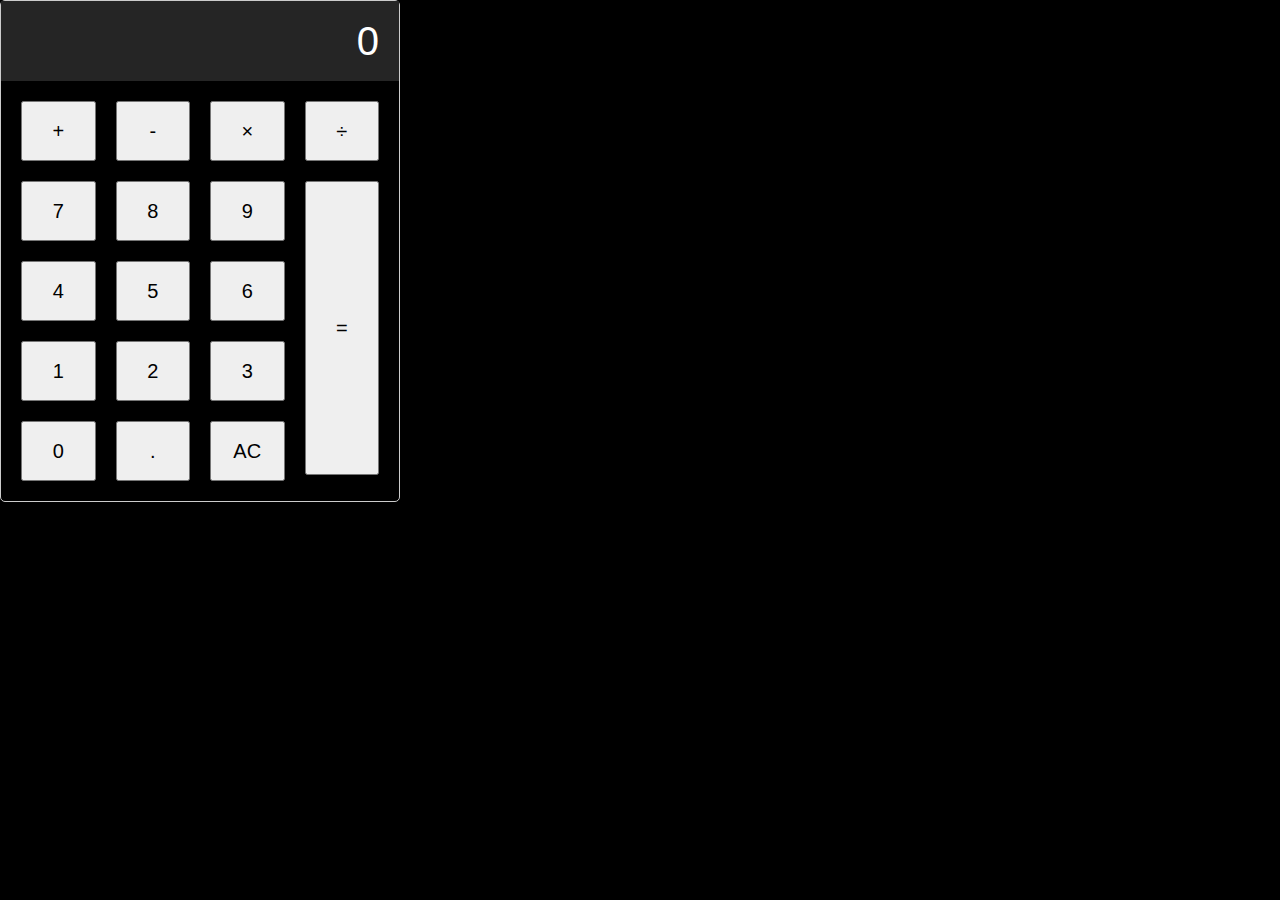
<file: CALCULATOR/index.html>
<!doctype html>
<html lang="en">
  <head>
    <meta charset="utf-8">
    <meta name="viewport" content="width=device-width, initial-scale=1">
    <title>Bootstrap demo</title>
    <link href="https://cdn.jsdelivr.net/npm/bootstrap@5.3.2/dist/css/bootstrap.min.css" rel="stylesheet" integrity="sha384-T3c6CoIi6uLrA9TneNEoa7RxnatzjcDSCmG1MXxSR1GAsXEV/Dwwykc2MPK8M2HN" crossorigin="anonymous">
    <link rel=" stylesheet" href="style.css" type="text/css">
  </head>
  <body class="container p-5 d-flex justify-content-center align-items-center" style="background:black">
     
     
    <div class="calculator card"  >

        <input type="text" class="calculator-screen z-depth-1" value="" disabled />
      
        <div class="calculator-keys">
      
          <button type="button" class="operator btn btn-info" value="+">+</button>
          <button type="button" class="operator btn btn-info" value="-">-</button>
          <button type="button" class="operator btn btn-info" value="*">&times;</button>
          <button type="button" class="operator btn btn-info" value="/">&divide;</button>
      
          <button type="button" value="7" class="btn btn-light waves-effect">7</button>
          <button type="button" value="8" class="btn btn-light waves-effect">8</button>
          <button type="button" value="9" class="btn btn-light waves-effect">9</button>
      
      
          <button type="button" value="4" class="btn btn-light waves-effect">4</button>
          <button type="button" value="5" class="btn btn-light waves-effect">5</button>
          <button type="button" value="6" class="btn btn-light waves-effect">6</button>
      
      
          <button type="button" value="1" class="btn btn-light waves-effect">1</button>
          <button type="button" value="2" class="btn btn-light waves-effect">2</button>
          <button type="button" value="3" class="btn btn-light waves-effect">3</button>
      
      
          <button type="button" value="0" class="btn btn-light waves-effect">0</button>
          <button type="button" class="decimal function btn btn-secondary" value=".">.</button>
          <button type="button" class="all-clear function btn btn-danger btn-sm" value="all-clear">AC</button>
      
          <button type="button" class="equal-sign operator btn btn-default" value="=">=</button>
      
        </div>
      </div>
     
    <script src="https://cdn.jsdelivr.net/npm/bootstrap@5.3.2/dist/js/bootstrap.bundle.min.js" integrity="sha384-C6RzsynM9kWDrMNeT87bh95OGNyZPhcTNXj1NW7RuBCsyN/o0jlpcV8Qyq46cDfL" crossorigin="anonymous"></script>
    <script src="home.js"></script>
  </body>
</html>
</file>
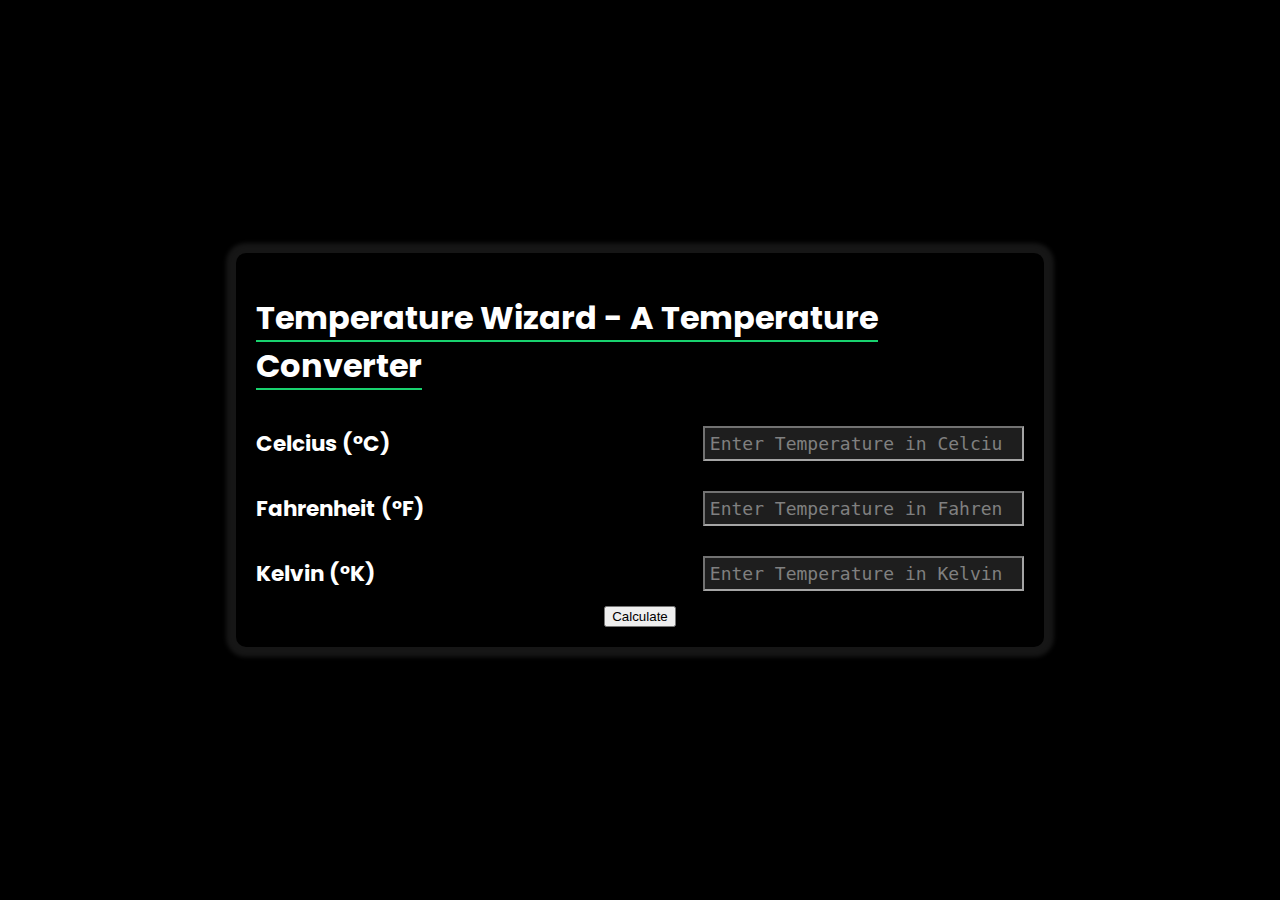
<file: TEMPERATURE CONVERTER WEBSITE/index.html>
<!DOCTYPE html>
<html lang="en">
<head>
    <meta charset="UTF-8">
    <meta name="viewport" content="width=device-width, initial-scale=1.0">
    <title>Temperature Wizard</title>
    <meta name="google-site-verification" content="iNzSj2wvdEOVu1PtrK5FfEiu_teOG2LQn5i3kg-xozQ" />
    <link rel="stylesheet" href="style.css">
    <link rel="icon" type="image/x-icon" href="./images/favicon.ico">
    <link href="https://cdn.jsdelivr.net/npm/bootstrap@5.3.2/dist/css/bootstrap.min.css" rel="stylesheet" integrity="sha384-T3c6CoIi6uLrA9TneNEoa7RxnatzjcDSCmG1MXxSR1GAsXEV/Dwwykc2MPK8M2HN" crossorigin="anonymous">
    <link rel="preconnect" href="https://fonts.googleapis.com">
<link rel="preconnect" href="https://fonts.gstatic.com" crossorigin>
<link href="https://fonts.googleapis.com/css2?family=Lexend+Deca:wght@100;300;400;500;600;700;800&family=Poppins:wght@100;200;300;400;500;600;700;800&family=Raleway:wght@100;200;300;400;500;600;700;800&display=swap" rel="stylesheet">
</head>
<body style="background-color:black; color:white; font-family:poppins"  class="border-4 d-flex justify-content-center align-items-center" >
    <div class="container card border-4" style="background-color:black;  color:white">
        <h1 class="heading p-4" ><span style="border-bottom: 2px solid #18d26e;">Temperature Wizard - A Temperature Converter </span> </h1>
        <div class="temp-container">
            <label for="Celcius" class="fw-bold text-uppercase" style="font-size:larger">Celcius (°C)</label>
            <input 
            onchange ="computeTemp(event)"
            type="number" 
            name="Celcius" 
            id="Celcius" 
            class="Celcius" 
            placeholder="Enter Temperature in Celcius (°C)"/>    
        </div>
        <div class="temp-container">
            <label for="fahre" class="fw-bold text-uppercase" style="font-size:larger">Fahrenheit (°F)</label>
            <input 
            onchange="computeTemp(event)"
            type="number" 
            name="Fahrenheit" 
            id="Fahrenheit" 
            class="Fahrenheit" 
            placeholder="Enter Temperature in Fahrenheit (°F)"/>    
        </div>
        <div class="temp-container">
            <label for="Kelvin" class="fw-bold text-uppercase" style="font-size:larger">Kelvin (°K)</label>
            <input 
            onchange="computeTemp(event)"
            type="number" 
            name="Kelvin" 
            id="Kelvin" 
            class="Kelvin" 
            placeholder="Enter Temperature in Kelvin(°K)"/>    
        </div>
        <button type="button" class="btn btn-outline-light" >Calculate</button>
    </div>
    
    <script src="./script.js"></script>
</body>
</html>
</file>
<file: CALCULATOR/style.css>
html {
    font-size: 62.5%;
    box-sizing: border-box;
  }
  
  *,
  *::before,
  *::after {
    margin: 0;
    padding: 0;
    box-sizing: inherit;
  }
  
  .calculator {
    border: 1px solid #ccc;
    border-radius: 5px;
    width: 400px;
  }
  
  .calculator-screen {
    width: 100%;
    height: 80px;
    border: none;
    background-color: #252525;
    color: #fff;
    text-align: right;
    padding-right: 20px;
    padding-left: 10px;
    font-size: 4rem;
  }
  
  button {
    height: 60px;
    font-size: 2rem!important;
  }
  
  .equal-sign {
    height: 98%;
    grid-area: 2 / 4 / 6 / 5;
  }
  
  .calculator-keys {
    display: grid;
    grid-template-columns: repeat(4, 1fr);
    grid-gap: 20px;
    padding: 20px;
  }
</file>
<file: TEMPERATURE CONVERTER WEBSITE/style.css>
body {
    margin: 0;
    display: flex;
    justify-content: center;
    align-items: center;
    min-height: 100vh;
    background:url(https://st2.depositphotos.com/6760872/42299/v/450/depositphotos_422991774-stock-illustration-silver-thermometer-icon-isolated-black.jpg)  no-repeat center fixed cover;
    font-family: monospace, sans-serif;
    
}

.container {
    background: rgba(177, 196, 200, 0.3);
    padding: 20px;
    border-radius: 10px;
    box-shadow: 0 0 4px 10px rgba(73, 72, 72, 0.3);
    width: 85%;
    max-width: 800px;
    min-height: 300px;
    display: flex;
    flex-direction: column;
    align-items: center;
}

.heading {
    font-size: 32px;
}

.temp-container {
    width: 100%;
    padding: 15px;
    font-weight: bold;
    font-size: 18px;
    display: flex;
    flex-direction: row;
    align-items: center;
    justify-content: space-between;
}

input {
    width: 60%;
    font-family: monospace;
    padding: 5px;
    outline: none;
    background: rgba(99, 99, 99, 0.3);
    border-color: rgba(255, 255, 255, 0.6);
    color: #18d26e;
    font-size: 18px;
}

input::placeholder {
    color: grey;
    
}


/* Responsive CSS */
@media (min-width: 600px) {
    .container {
        width: 70%;
    }

    input {
        width: 50%;
    }
}

@media (min-width: 900px) {
    .container {
        width: 60%;
    }

    input {
        width: 40%;
    }
}
</file>
